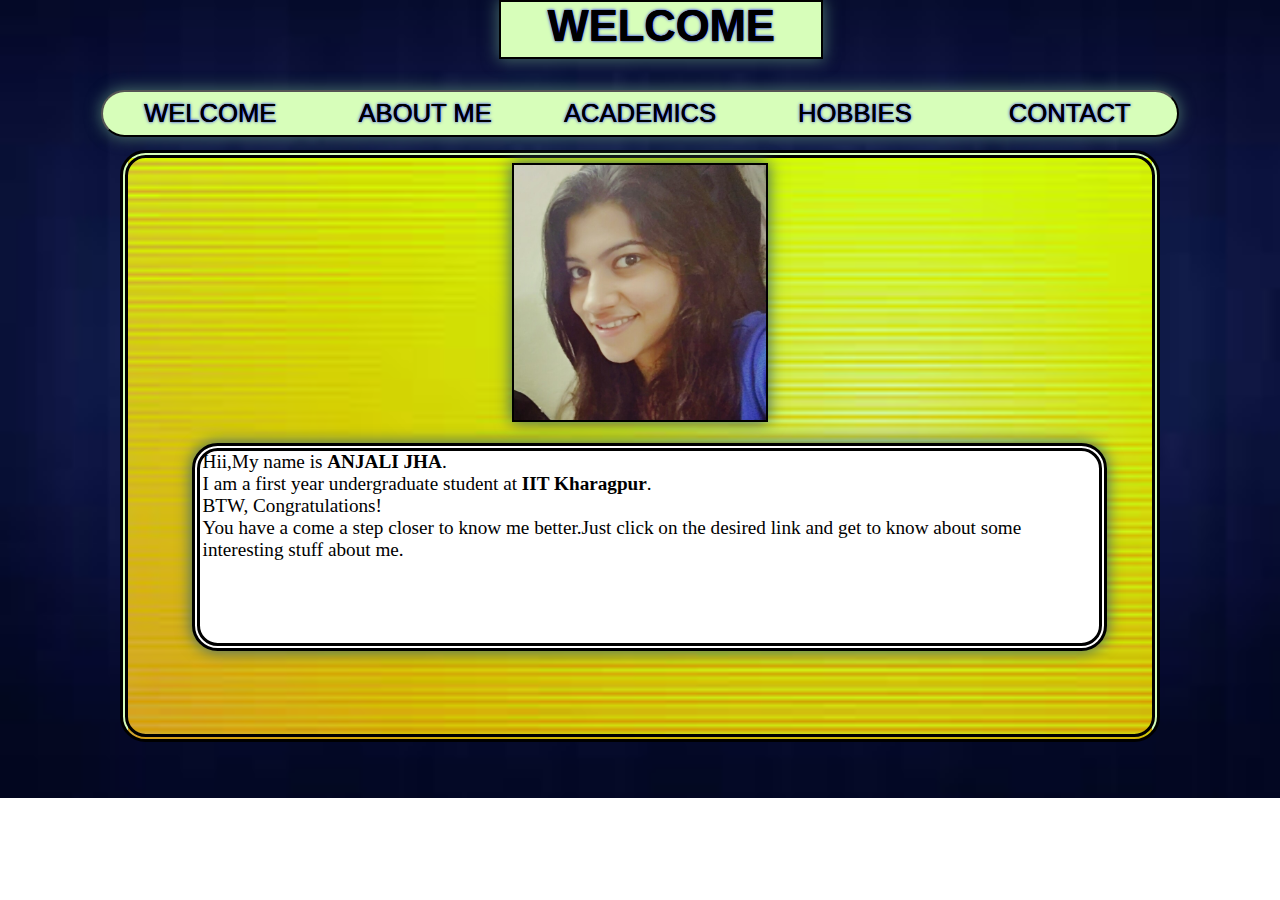
<file: index.html>
<!DOCTYPE html>
<html>
<head>
    <link rel="stylesheet" type="text/css" href="style.css">
    <link rel="stylesheet" type="text/css" href="http://fonts.googleapis.com/css?family=Tangerine">
    <meta name="viewport" content="width=device-width, initial-scale=1.0">

	<title>Portfolio</title>
	<style type="text/css">
	   img{
	   	display: block;
	   	max-width: 50%
	   	height:auto;

	   }
	   .intro{
	   	background-color: white;
	   }
	   
	</style>
</head>
<body>
     <h1 class="heading">WELCOME</h1>
     <nav>
     <ul class="scroll-bar">
        <li>
        	<a href="index.html">WELCOME</a>
        </li>
     	<li>
     	    <a href="aboutme.html">About Me</a>
     	</li>
     	<li>
     		<a href="academics.html">Academics</a>
     	</li>
     	<li>
     		<a href="hobbies.html">Hobbies</a>
     	</li>
     	<li>
     		<a href="talktome.html">Contact</a>
     	</li>
     </ul>
     </nav>
     <div class="teimage">
     <p>
       <div class="intro">
       Hii,My name is <strong>ANJALI JHA</strong>.
       </br>
       I am a first year undergraduate student at <strong>IIT Kharagpur</strong>.
       </br>
       BTW, Congratulations!
       </br>
       You have a come a step closer to know me better.Just click on the desired link and get to know about some interesting stuff about me.
       </br>
       </div> 
     </p>
     <div class="image">
     <img src="New me.jpg" height=50% width=100% /></div>
</body>
</html>
</file>
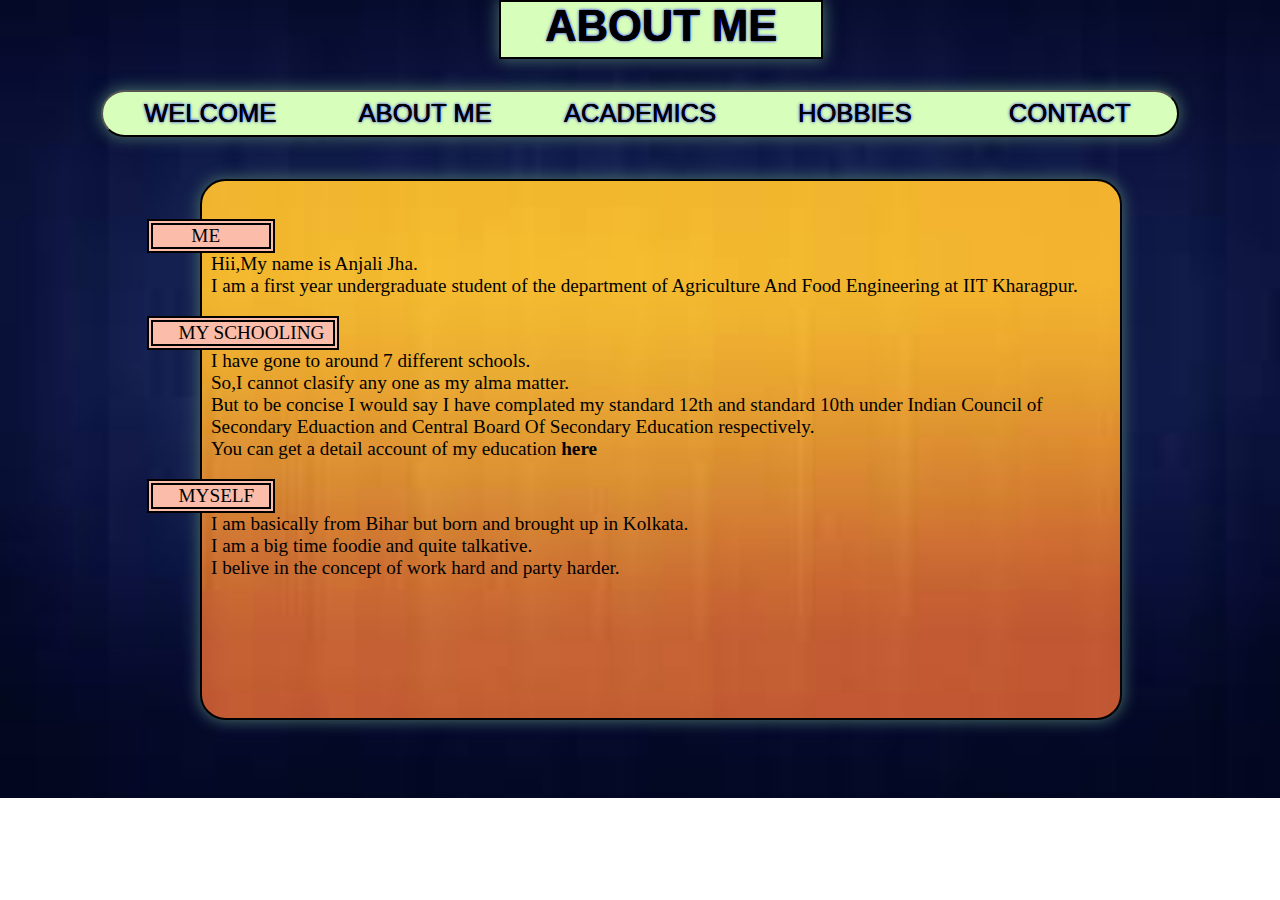
<file: aboutme.html>
<!DOCTYPE html>
<html>
<head>
    <meta name="viewport" content="width=device-width initial-scale=1.0">
    <link rel="stylesheet" type="text/css" href="style.css">
	<title>About ME!!</title>
</head>
<body>
    <h1 class="heading">ABOUT ME</h1>
     <nav>
     <ul class="scroll-bar">
        <li>
        	<a href="index.html">Welcome</a>
        </li>
     	<li>
     	    <a href="aboutme.html">About Me</a>
     	</li>
     	<li>
     		<a href="academics.html">Academics</a>
     	</li>
     	<li>
     		<a href="hobbies.html">Hobbies</a>
     	</li>
     	<li>
     		<a href="talktome.html">Contact</a>
     	</li>
     </nav>
     </ul>
    <p >
       <div class="intro1">
        <div class="side">
             ME
        </div>      
        Hii,My name is Anjali Jha.
       	</br>
    	I am a first year undergraduate student of the department of Agriculture And Food Engineering at IIT Kharagpur.
        </br>
        <p>
        <div class="side1">
             MY SCHOOLING
        </div>
            I have gone to around 7 different schools.</br>So,I cannot clasify any one as my alma matter.</br>But to be concise I would say I have complated my standard 12th and standard 10th under Indian Council of Secondary Eduaction and Central Board Of Secondary Education respectively.</br>You can get a detail account of my education <a href="academics.html" style="text-decoration: none; color: black;"><strong>here</strong></a>
        </p>
        <p>
        <div class="side2">
             MYSELF 
        </div>
        I am basically from Bihar but born and brought up in Kolkata.
    	</br>
    	I am a big time foodie and quite talkative.
        </br>
        I belive in  the concept of work hard and party harder.
        </p>
       </div>
    </p>
</body>
</html>
</file>
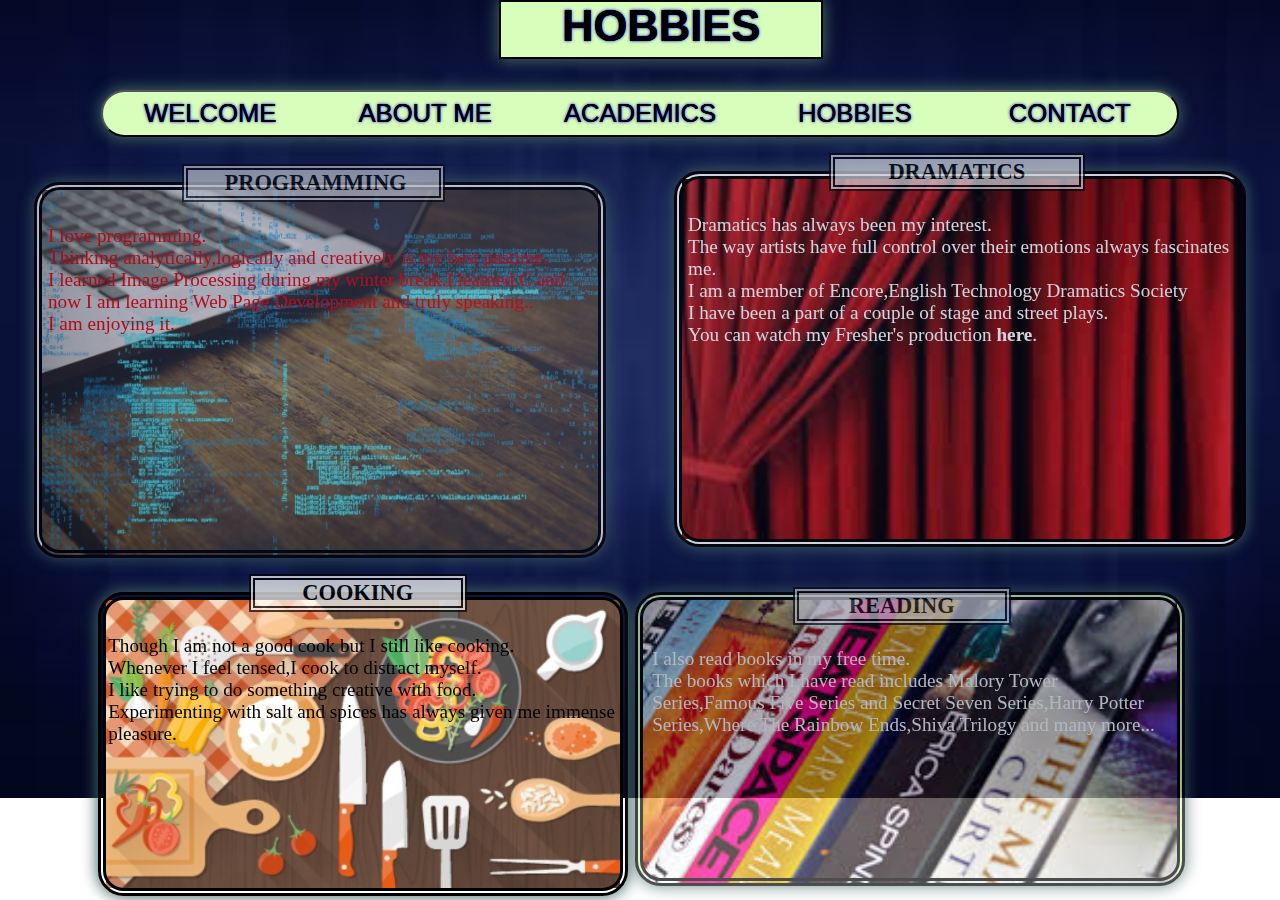
<file: hobbies.html>
<!DOCTYPE html>
<html>
<head>
    <meta  name="viewport" content="width=device-width,initial-scale=1.0">
	<link rel="stylesheet" type="text/css" href="style.css"/>
	<link rel="icon" type="image/type" href="download.jpg" sizes="16*16">
	<title> Hobbies </title>
	<style type="text/css">
		.intro3{
			background-image: url(coding.jpg);
			background-repeat: no-repeat;
			background-size: cover;
			height: 40vh;
			opacity: 0.7;
			margin-top: 5vh;
		    font-family: verdana;
		}
		.intro1{
			background-image: url(book.jpg);
			background-repeat: no-repeat;
			background-size: cover;
			border-style: double;
			border-width: 0.7vw;
			height: 28vh;
			width: 40vw;
			opacity: 0.7;
			margin-top: 5vh;
			margin-left: 49vw;
			margin-right: 5vw;
		    font-family: verdana;
		}
		.intro{
			background-image: url(cook.jpg);
			background-repeat: no-repeat;
			background-size: cover;
			height: 32vh;
			width: 40vw;
			margin-left: 7vw;
			margin-top: 5vh;

		}
		.intro4{
			background-image: url(drama.jpg);
			background-repeat: no-repeat;
			background-size: cover;
			height: 40vh;
			margin-top: -43vh;
			font-family: verdana;
		}
		.side{
			border:0.5vw solid black;
			background-color: white;
	        border-style: double;
	        margin-right: 12vw;
	        margin-left: 11vw;
	        margin-top: -2vw;
	        padding-left: 0.3vw;
	        opacity: 0.7;
	        text-align: center;
	        font-family: tahoma;
		}
		.side1{
			border:0.5vw solid black;
			background-color: white;
	        border-style: double;
	        margin-right: 12vw;
	        margin-left: 11vw;
	        margin-top: -2vw;
	        padding: auto;
	        opacity: 0.7;
	        padding-right: 2vw;
	        text-align: center;
	        font-family: tahoma;
		}
	</style>
</head>
<body> 
     <h1 class="heading">HOBBIES</h1>
     <nav>
     <ul class="scroll-bar">
        <li>
        	<a href="index.html">Welcome</a>
        </li>
     	<li>
     	    <a href="aboutme.html">About Me</a>
     	</li>
     	<li>
     		<a href="academics.html">Academics</a>
     	</li>
     	<li>
     		<a href="hobbies.html">Hobbies</a>
     	</li>
     	<li>
     		<a href="talktome.html">Contact</a>
     	</li>
     </nav>
     </ul>
     <div class="intro3">
     	<h3 style="text-align: center;" class="side">
     	    PROGRAMMING</h3>
     	<p style=" padding-left: 0.5vw; color: red;">
     		I love programming.<br>Thinking analytically,logically and creatively is my best pastime.<br>I learned Image Processing during my winter break.I learned C and now I am learning Web Page Development and truly speaking..<br> I am enjoying it.
     	</p>
     </div>
     <div class="intro4">
     	<h3 style="text-align: center;" class="side1">
     		DRAMATICS
     	</h3>
     	<p style="color: white;">
     		Dramatics has always been my interest.<br>The way artists have full control over their emotions always fascinates me.<br>I am a member of Encore,English Technology Dramatics Society<br>
     		I have been a part of a couple of stage and street plays.<br>
     		You can watch my Fresher's production <a href="https://www.youtube.com/watch?v=toatQCzcpII" style="color: white; text-decoration: none;"><strong>here</strong></a>.
     	</p>
     </div>
     <div class="intro">
     	<h3 style="text-align: center;" class="side1">
     		COOKING
     	</h3>
     	<p>
     		Though I am not a good cook but I still like cooking.<br>Whenever I feel tensed,I cook to distract myself.<br> I like trying to do something creative with food.<br>Experimenting with salt and spices has always given me immense pleasure.<br>
     	</p>
     </div>
     <div class="intro1">
     	<h3 style="text-align: center;" class="side1">
     		READING
     	</h3>
     	<p style="color: white;">
     		I also read books in my free time.<br>The books which I have read includes Malory Tower Series,Famous Five Series and Secret Seven Series,Harry Potter Series,Where The Rainbow Ends,Shiva Trilogy and many more...
     	</p>
     		
     	</p>
     </div>
</body>
</html>
</file>
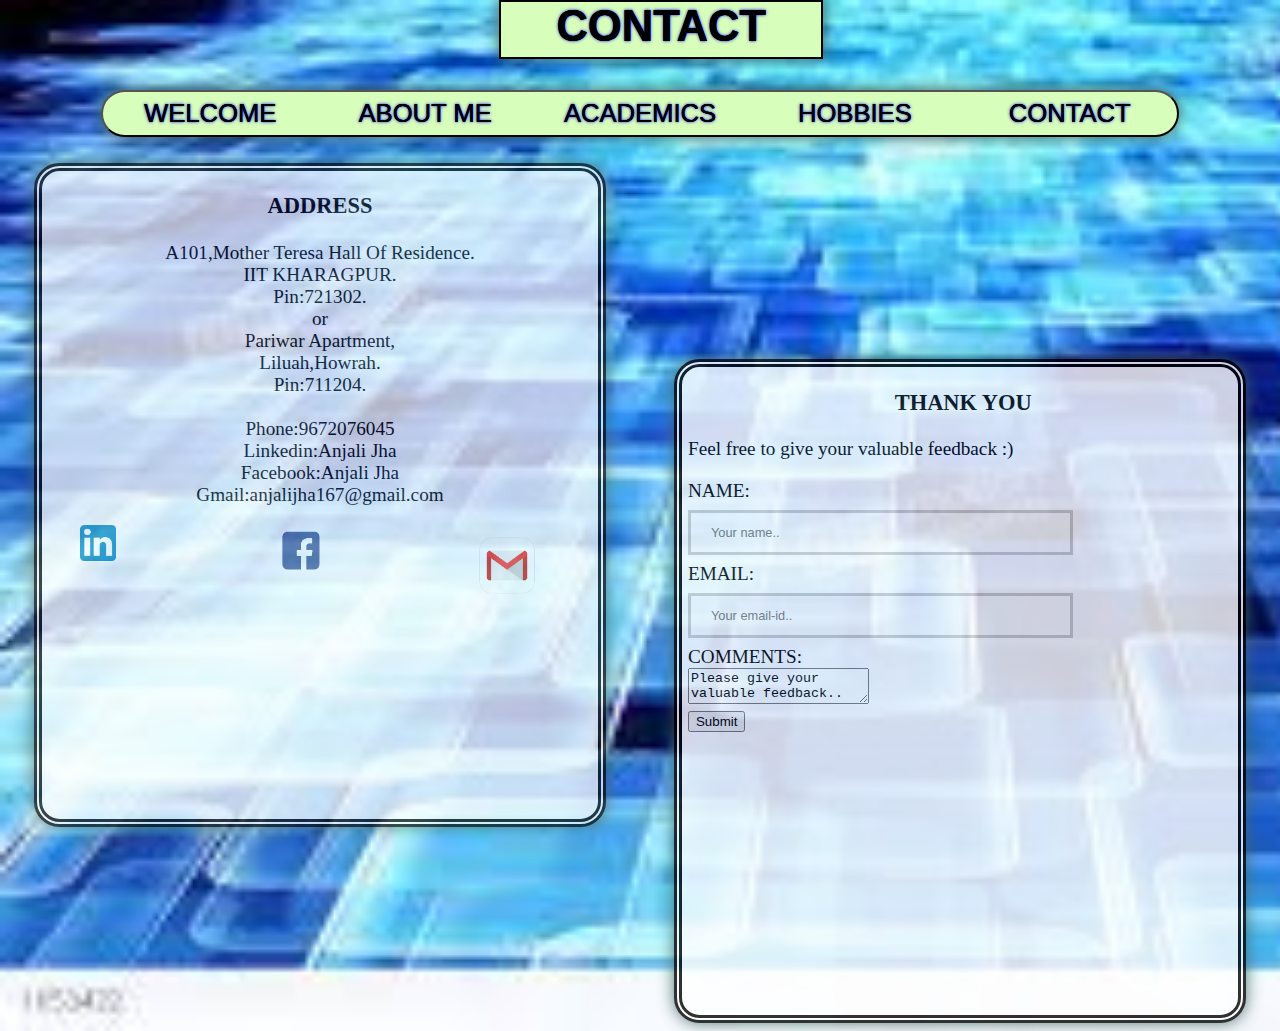
<file: talktome.html>
<!DOCTYPE html>
<html>
<head>

    <link rel="stylesheet" type="text/css" href="style.css"/>
    <meta name="viewport" content="width=device-width, initial-scale=1.0">
    <link rel="icon" type="image/type" href="download(2).jpg" sizes="16*16">
	<title>Talk To Me</title>
	<style type="text/css">
		body{
			background-image: url(bimage3.jpg);
		}

        input[type=text]{
           width: 70%;
           padding: 12px 20px;
           margin: 8px 0;
           box-sizing: border-box;
           border: 3px solid #ccc;
           -webkit-transition: 0.5s;
           transition: 0.5s;
           outline: none;
           font-size: 1vw;
        }
        input[type=text]:focus{
        	border: 3px solid #555;
        }

    
	</style>
</head>
<body>
     <h1 class="heading">CONTACT</h1>
     <nav>
     <ul class="scroll-bar">
        <li>
        	<a href="index.html">WELCOME</a>
        </li>
     	<li>
     	    <a href="aboutme.html">About Me</a>
     	</li>
     	<li>
     		<a href="academics.html">Academics</a>
     	</li>
     	<li>
     		<a href="hobbies.html">Hobbies</a>
     	</li>
     	<li>
     		<a href="talktome.html">Contact</a>
     	</li>
     </nav>
     </ul>
     <div class="intro3">
     	<h3 style="text-align: center;">
     		ADDRESS
     	</h3>
     	<p style="text-align: center;" >
     		A101,Mother Teresa Hall Of Residence.</br>
     		IIT KHARAGPUR.</br>
     		Pin:721302.</br>
     		<span style=" text-align: center;"> or </span></br>
     		Pariwar Apartment,<br>Liluah,Howrah.</br>
     		Pin:711204.</br><br>

     	    Phone:9672076045</br>     	
     	    Linkedin:Anjali Jha<br>
     	    Facebook:Anjali Jha<br>
     	    Gmail:anjalijha167@gmail.com<br>
     	<div class="img"><a href="https://www.linkedin.com/in/anjali-jha-72b98b128/"> <img src="link.png" height=7% width=7%></a></div>
     	<div class="img1"><a href="https://www.facebook.com/coolanjalijha"> <img src="fb.png" height=16% width=16% style="padding-left: 3vw;"></a></div>
     	<div class="img2"><a href=""> <img src="gmail.png" height=50% width=50% style="padding-left: 3vw;"></a></div>
     </p>
     </div>
     <div class="intro4">
        <h3 style="text-align: center;">THANK YOU</h3>
        <p>
        Feel free to give your valuable feedback :)
     	<form>
     		<label for="name">NAME:</label><br>
     		<input type="text" id="fname" name="username" placeholder="Your name.."><br>
     		<label for="email">EMAIL:</label><br>
     		<input type="text" id="fname" name="email" placeholder="Your email-id.."><br>
     		<label for="comments">COMMENTS:</label><br>
     		<textarea>Please give your valuable feedback..</textarea><br>
     		<input type="submit" value="Submit">
     	</form>
     </p>

</body>
</html>
</file>
<file: style.css>
<link rel="stylesheet" type="text/css"
      href="https://fonts.googleapis.com/css?family="Tangerine|Inconsolata|Droid+Sans|Arvo">

html{
	font-size: 100%
}
body{
	background-image:url(bimage2.jpg); 
    background-repeat: no-repeat;
    background-size: cover;
    animation: ease-out 2s ease-in ;
	animation-fill-mode: forwards;
}
.heading{
	text-align:center; font-family: arial; 
	font-size: 3.4vw;
    color:black;  
	background-color: rgb(215,254,186);
	width: 25vw;height: 4.3vw; 
	border: 2px solid black;
	position: absolute;
	margin:0vw auto;
	top:0%;left:39%;
	box-shadow: 0px 0px 15px 1px #456b66;
	text-shadow: 0.01vw 0.01vw 0.02vw black,0 0 0.25vw blue, 0 0 0.05vw darkblue;
}
.teimage
{
	background-color: rgb(215,254,186);
	background-image: url(bimages.jpg);
	background-repeat: no-repeat;
	background-size: cover;
	background-blend-mode: multiply;
	border:0.7vw solid black;
	border-style: double;
	border-top-left-radius: 2vw;
	border-top-right-radius: 2vw;
	border-bottom-left-radius: 2vw;
	border-bottom-right-radius: 2vw;
	height: 45vw; width: 80vw;
	margin:auto;
	margin-top: 0.2vw;
	padding:auto;
}

.intro{
	border:0.7vw solid black;
	color: black;
	font-family: verdana;
	font-size: 1.5vw;
	position: absolute;
	margin:21vw 0vw 0vw 5vw;
	padding: auto;
	padding-left: 0.2vw;
    border-top-left-radius: 2vw;
	border-top-right-radius: 2vw;
	border-bottom-left-radius: 2vw;
	border-bottom-right-radius: 2vw;
	border-style: double;
	height: 15vw;width:70vw;
	background-blend-mode:color-dodge;
	box-shadow: 0px 0px 15px 1px #456b66
}
.image{
	display: block;
	margin:auto;
	margin-right: 40vw;
	margin-top: 0.7vw;
	margin-bottom: 0vw;
	position: absolute;
	top:12vw; left: 40vw;
    border:solid 2px black; 
    box-shadow: 0px 0px 15px 1px #456b66;   
 
}

.scroll-bar{
	font-size: 2vw;font-family:arial;
	width: 85%;height: 3vw;
	border:outset 2px black;
	margin: 0 auto;
	margin-top: 7vw;
	margin-bottom: 1vw;
	padding-bottom: 0.2vw;
	padding-top: 0.2vw;
	background-color: rgb(215,254,186);
	border-radius: 2vw;
	text-shadow: 0.01vw 0.01vw 0.02vw black,0 0 0.25vw blue, 0 0 0.05vw darkblue;
	box-shadow: 0px 0px 15px 1px #456b66;
}
.intro1{
	border:0.2vw solid black;
	background-image: url(bimage1.jpg);
	background-repeat: no-repeat;
	background-size: cover;
	color: black;
	font-family: verdana;
	font-size: 1.5vw;
	border-top-left-radius: 2vw;
	border-top-right-radius: 2vw;
	border-bottom-left-radius: 2vw;
	border-bottom-right-radius: 2vw;
	position: absolute;
	margin:2vw 0vw 0vw 15vw;
	padding:1vw;
	padding-left: 0.7vw;
	height: 40vw;width:70vw;
	background-color: rgb(215,254,186);
	box-shadow: 0px 0px 15px 1px #456b66;
}
.intro3{
	border:0.7vw solid black;
	border-style: double;
	border-top-left-radius: 2vw;
	border-top-right-radius: 2vw;
	border-bottom-left-radius: 2vw;
	border-bottom-right-radius: 2vw;
    background-color:white;
    font-size: 1.5vw;
    opacity: 0.7;
	margin-left: 2vw;
	margin-right: 52vw;
	margin-top: 2vw;
	height: 72vh;
	padding: auto;
	box-shadow: 0px 0px 15px 1px #456b66;
}
.intro4{
	border:0.7vw solid black;
	border-style: double;
	border-top-left-radius: 2vw;
	border-top-right-radius: 2vw;
	border-bottom-left-radius: 2vw;
	border-bottom-right-radius: 2vw;
    background-color:white;
    font-size: 1.5vw;
    opacity: 0.8;
	margin-left: 52vw;
	margin-right: 2vw;
	margin-top: -36.5vw;
	height: 72vh;
	padding: auto;
	padding-left: 0.5vw;
	box-shadow: 0px 0px 15px 1px #456b66;
}
nav ul{
	margin: 0;
	padding: 0;
	list-style: none;
	display: flex;
}
nav li{
	width: 25%;
	text-align: center;
}
nav a{	
	display: block;	
	padding: 5px 0;
	margin:0 auto;	
	color: black;
	text-decoration: none;
	text-transform: uppercase;
	box-sizing: border-box;
}
nav a:hover{
	font-weight:bolder;
}
.side{
	border:0.5vw solid black;
	background-color: rgb(251,188,170);
	border-style: double;
	margin-right: 65vw;
	margin-left: -5vw;
	margin-top: 2vw;
	padding: auto;
	padding-left: 3vw;
	font-family: tahoma;
}
.side1{
	border:0.5vw solid black;
	background-color: rgb(251,188,170);
	border-style: double;
	margin-right: 60vw;
	margin-left: -5vw;
	padding: auto;
	padding-left: 2vw;
	font-family: tahoma;

}
.side2{
	border:0.5vw solid black;
	background-color: rgb(251,188,170);
	border-style: double;
	margin-right: 65vw;
	margin-left: -5vw;
	margin-top: 1vw;
	padding: auto;
	padding-left: 2vw;
	font-family: tahoma;
}
.img{
	padding-left:3vw;

}
.img1{
	margin-left: 15vw;
	margin-top: -3.5vw;
}
.img2{
	margin-left: 30vw;
	margin-top: -4vw;
}
</file>
